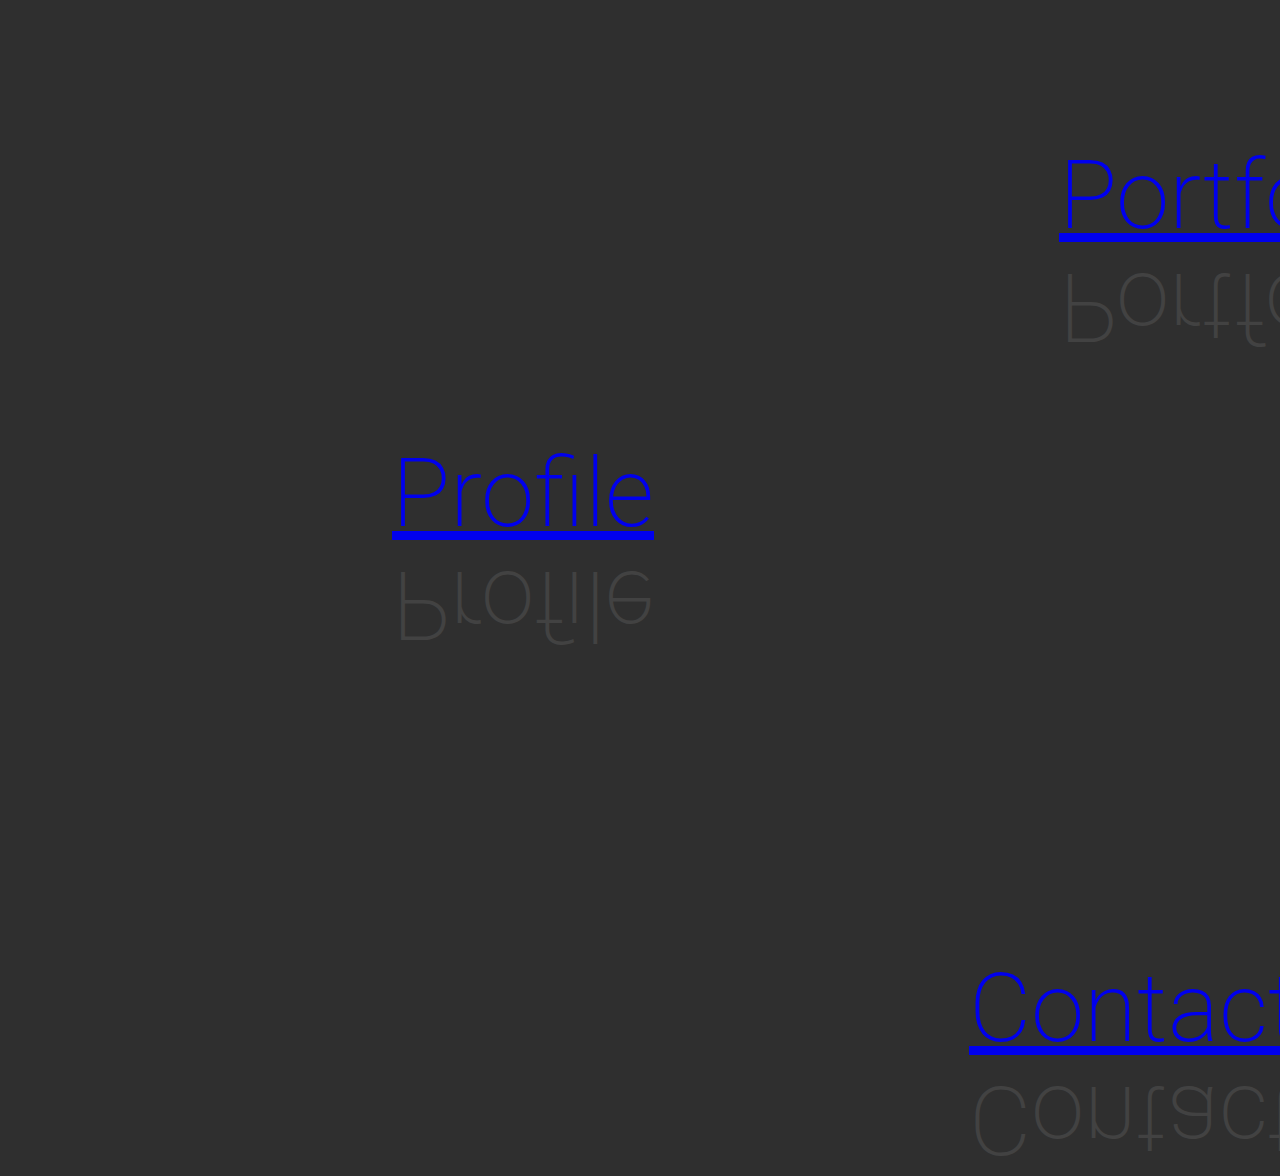
<file: Index.html>
<!DOCTYPE html>

<html>
	<head>
		<meta charset="UTF-8">
		<link rel="stylesheet" href="Styles.css">
		<link href="https://fonts.googleapis.com/css2?family=Roboto:wght@100&display=swap" rel="stylesheet">
		<title>Index</title>
	</head>
	
	<body>
	<header></header>
	
		<nav>
		
			<div id="portfolio" class="mainbutton">
				<p id="buttonportfolio" class="buttontext"><a href=Profile.htmlPortfolio>Portfolio</a></p>
				<p id="reflectionportfolio" class="reflection">Portfolio</p>
			</div>
			
			<div id="profilebutton" class="mainbutton">
				<p id="buttonprofile" class="buttontext"><a href=Profile.html>Profile</a></p>
				<p id="reflectionprofile" class="reflection">Profile</p>
			</div>

			<div id="contact" class="mainbutton">
				<p id="buttoncontact" class="buttontext"><a href=Profile.htmlPortfolio>Contact</a></p>
				<p id="reflectioncontact" class="reflection">Contact</p>
			</div>
			
		</nav>
		
		<div>
		</div>
	<footer></footer>
	</body>
</html>
</file>
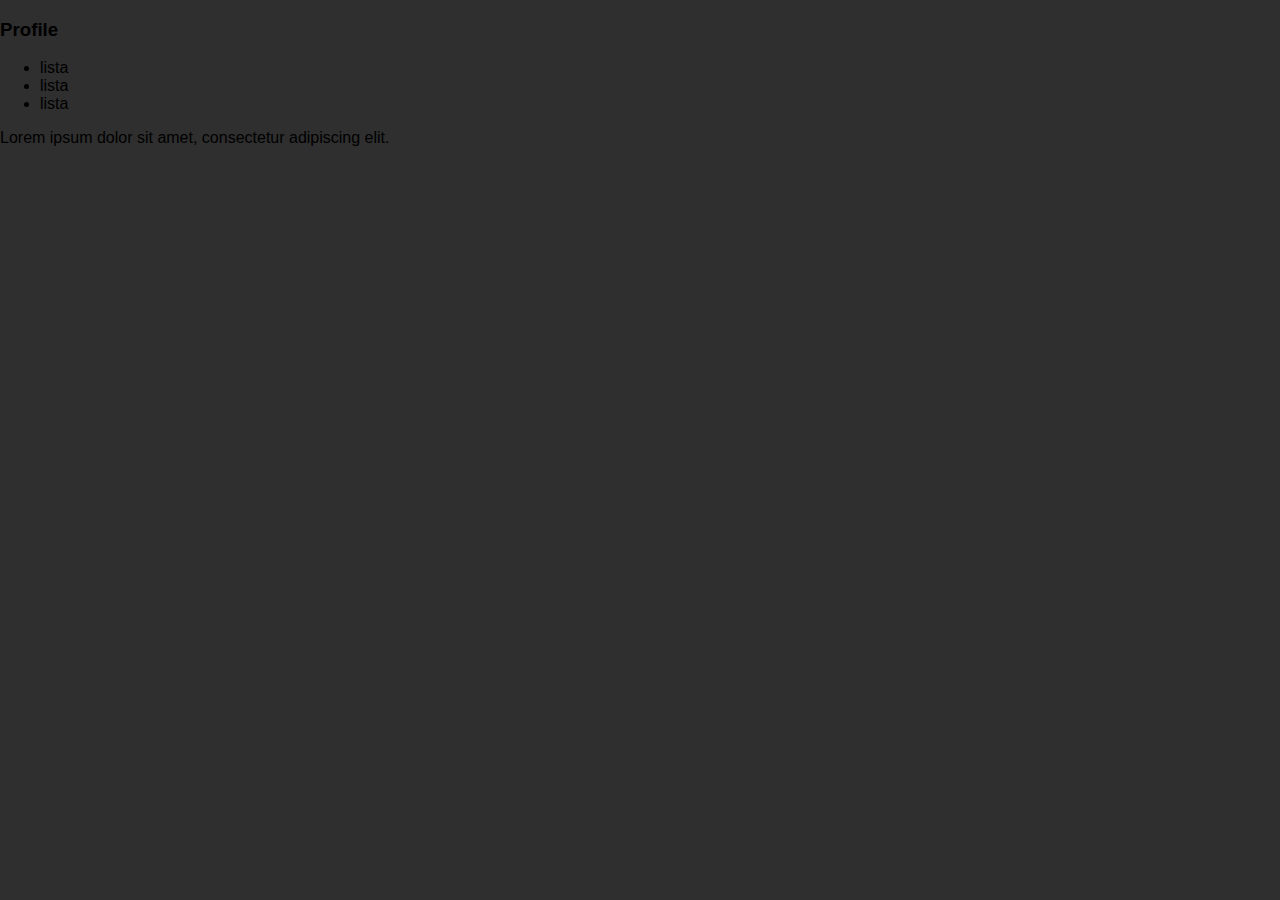
<file: Profile.html>
<!DOCTYPE html>

<html>
	<head>
		<meta charset="UTF-8">
		<link rel="stylesheet" href="Styles.css">
		<title>profile</title>
	</head>
	
	<body>
		<div id="profile">
			<div>
				<h3>Profile</h3>
				<ul>
					<li>lista</li>
					<li>lista</li>
					<li>lista</li>
				</ul>
			</div>
			<div>
				<p>Lorem ipsum dolor sit amet, consectetur adipiscing elit.</p>
			</div>
		</div>
	</body>
</html>
</file>
<file: Styles.css>
html{
	font-family: 'Roboto', sans-serif;
}

body{
	background-color: #2F2F2F;
	margin: 0px;
}

.mainbutton{
	width: 361px;
	height: 204px;
}

#profilebutton{
	position: absolute;
	left: 392px;
	top: 437px;
	font-weight: 200;
	font-size: 96px;
	line-height: 112px;
}

#portfolio{
	position: absolute;
	left: 1059px;
	top: 139px;
	font-weight: 200;
	font-size: 96px;
	line-height: 112px;
}

#contact{
	position: absolute;
	left: 969px;
	top: 952px;
	font-weight: 200;
	font-size: 96px;
	line-height: 112px;
}

.reflection{
	font-weight: 200;
	font-size: 96px;
	line-height: 112px;
	color: #424242;
	transform: matrix(1, 0, 0, -1, 0, 0);
}

#reflectionportfolio{
	margin: auto;
}

#reflectionprofile{
	margin: auto;
}

#reflectioncontact{
	margin: auto;
}

.buttontext{
	margin: auto;
	color: #E3E3E3;
}
</file>
